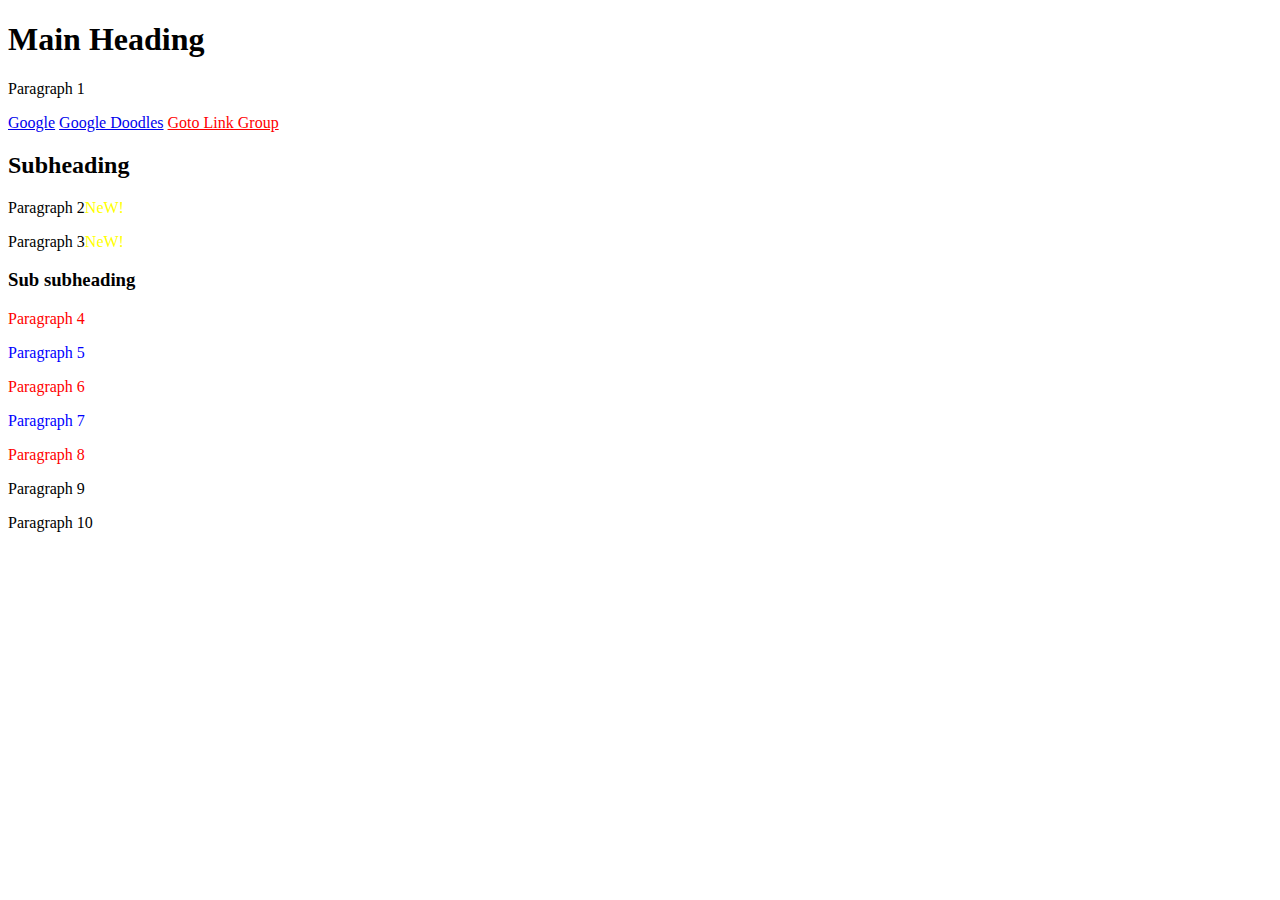
<file: advanced/index.html>
<!DOCTYPE html>
<html lang="en">

<head>
    <meta charset="UTF-8">
    <title>Advanced CSS - Assignment 1</title>
    <style>
       
                a[title~="http://www.google.com"] {
                color: green;
            }
            a[target="_blank"] {
                color: red }
               
              #second-div p:nth-child(2n+1) {
                color: blue; }

                #second-div p:nth-child(2n+2) {
                    color: red;
                }
                
          #first-div > p:after{
                    content: "NeW!";
                    color: yellow;
                    }
            
             
              
            body > p:last-child:hover {
                    font-style: italic;
            
            }
            
              

    </style>
</head>

<body>
    <h1>Main Heading</h1>
    <p>Paragraph 1</p>
    <a href="https://www.google.com/"  >Google</a>
    <a href="https://www.google.com/doodles" >Google Doodles</a>
    <a href="https://www.link-group.eu/" target="_blank">Goto Link Group</a>
    <div id="first-div">
        <h2>Subheading</h2>
       
        <p>Paragraph 2</p>
        <p>Paragraph 3</p>
        

        <div id="second-div">
            <h3>Sub subheading</h3>
            <p>Paragraph 4</p>
            <p>Paragraph 5</p>
            <p>Paragraph 6</p>
            <p>Paragraph 7</p>
            <p>Paragraph 8</p>
        </div>
    </div>
    <p>Paragraph 9</p>
   <p> Paragraph 10</p>
</body>

</html>
</file>
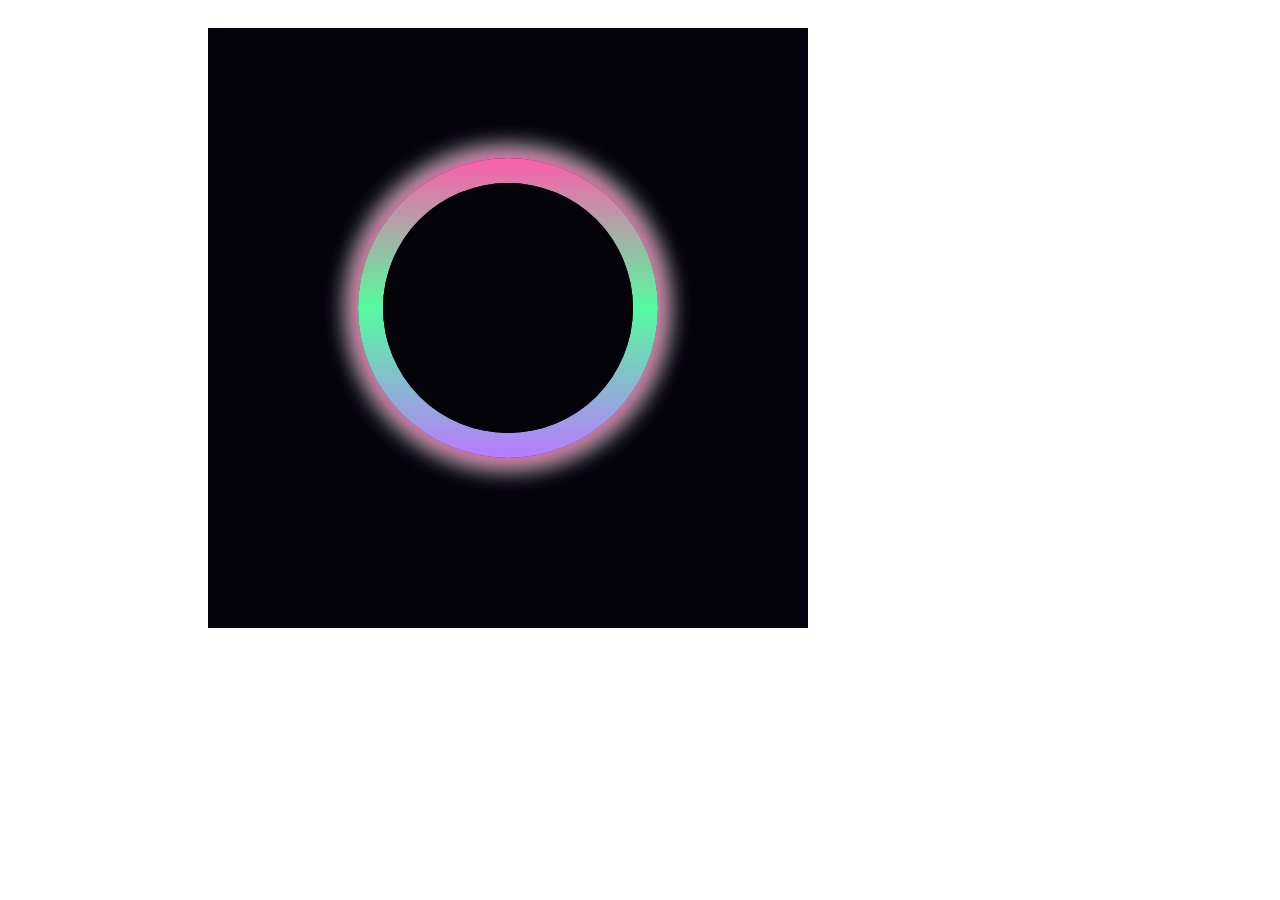
<file: animacija/index.html>
<!DOCTYPE html>
<html>
<head>
    <style>


        #kocka{
            width: 600px;
            height: 600px;
            background-color: #050210;
            transform: translate(200px, 20px);

        }

        #krug{
            width: 300px;
            height: 300px;
            transform: translate(150px, 130px);
            border-radius: 100%;

            animation-name: rotacija;
            animation-duration: 1.1s;
            animation-iteration-count: infinite;
            animation-timing-function:linear;
            filter: blur(0.5px);
   

            background: linear-gradient( #fb5dad, #55fb9f, #b97aff);
            box-shadow: 0 0 24px 8px #fb5dad, 0 0 25px 8px #55fb9f;
            
 
        }


        
        #rupa{
            width: 250px;
            height: 250px;
            border-radius: 100%;
            background-color: rgb(4, 3, 10);
            transform: translate(25px, 25px);

            animation-name: rupa;
            animation-duration: 0.8s;
            animation-iteration-count: infinite;
            animation-timing-function:linear;


        }

        #centar{
            width: 250px;
            height: 250px;
            border-radius: 100%;
            background-color: rgb(4, 3, 10);

            animation-name: talas;
            animation-duration: 1s;
            animation-iteration-count: infinite;
            animation-timing-function:ease-out;
           
        }

        @keyframes rotacija{
            0%{
            transform: translate(150px, 130px) rotate(0deg);
 
        }
        100%{
            transform: translate(150px, 130px) rotate(360deg);

        }
        }

        @keyframes talas{
            0%{
                background-color: darkblue;

            }
            100%{
                background-color: opacity 100%;
            }
        }

      


    </style>

</head>

<body>
    <div id="kocka">
        <div id="krug">
       
            <div id="rupa">
                <div id="centar">

                </div>

                </div>
        </div>

    </div>
</file>
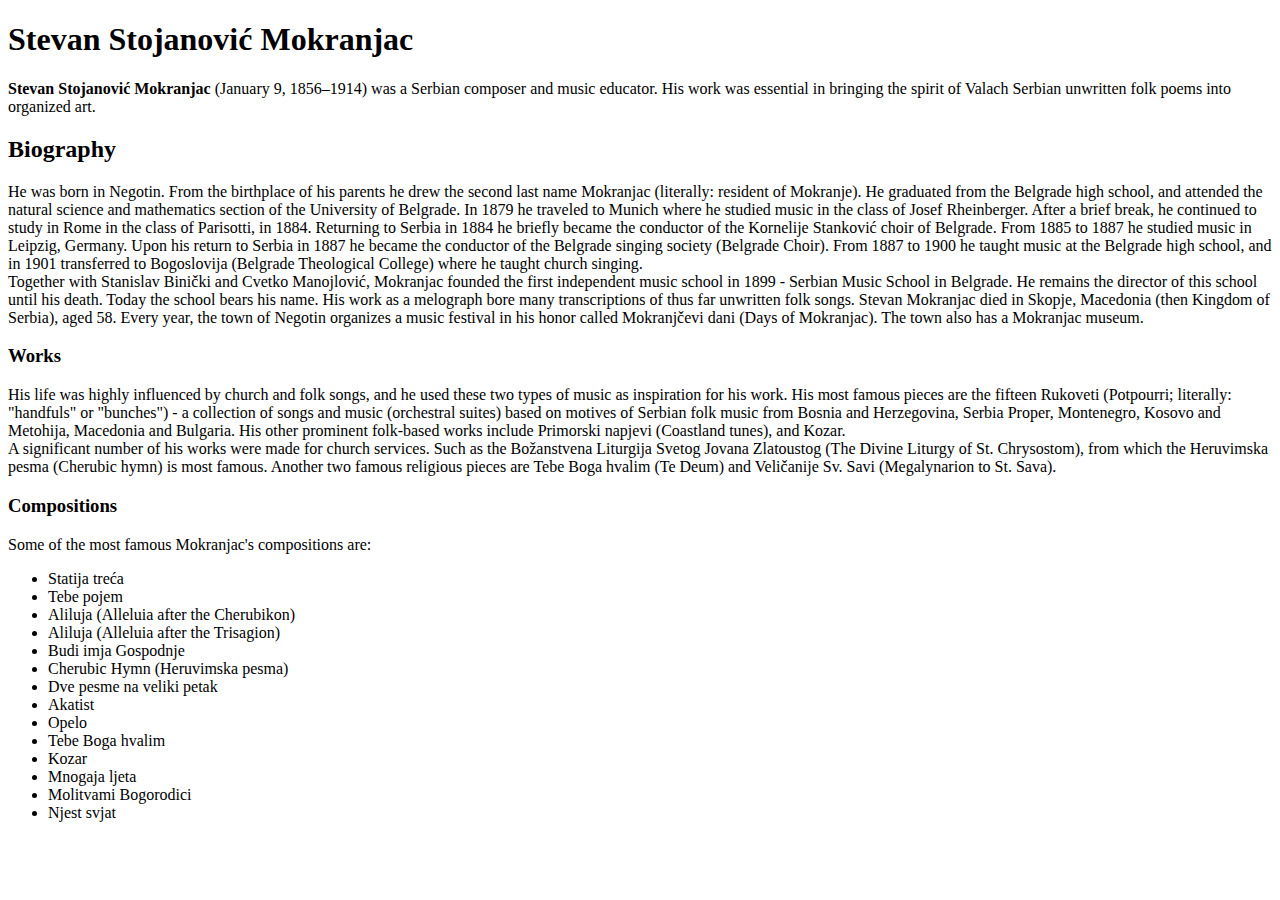
<file: Assigment_HTML_CSS_1/index.html>
<!DOCTYPE html>
<html lang="en">
<head>
    <meta charset="UTF-8">
    <title>Kreiranje prvog HTML dokumenta</title>
</head>
<body>
    <h1>Stevan Stojanović Mokranjac</h1>
    <p><b>Stevan Stojanović Mokranjac</b>  (January 9, 1856–1914) was a Serbian composer and music educator. His work was essential in bringing the spirit of Valach Serbian unwritten folk poems into organized art. </p>
    <h2>Biography</h2>
    <p>He was born in Negotin. From the birthplace of his parents he drew the second last name Mokranjac (literally: resident of Mokranje). He graduated from the Belgrade high school, and attended the natural science and mathematics section of the University of Belgrade. In 1879 he traveled to Munich where he studied music in the class of Josef Rheinberger. After a brief break, he continued to study in Rome in the class of Parisotti, in 1884. Returning to Serbia in 1884 he briefly became the conductor of the Kornelije Stanković choir of Belgrade. From 1885 to 1887 he studied music in Leipzig, Germany. Upon his return to Serbia in 1887 he became the conductor of the Belgrade singing society (Belgrade Choir). From 1887 to 1900 he taught music at the Belgrade high school, and in 1901 transferred to Bogoslovija (Belgrade Theological College) where he taught church singing. <br> Together with Stanislav Binički and Cvetko Manojlović, Mokranjac founded the first independent music school in 1899 - Serbian Music School in Belgrade. He remains the director of this school until his death. Today the school bears his name. His work as a melograph bore many transcriptions of thus far unwritten folk songs. Stevan Mokranjac died in Skopje, Macedonia (then Kingdom of Serbia), aged 58. Every year, the town of Negotin organizes a music festival in his honor called Mokranjčevi dani (Days of Mokranjac). The town also has a Mokranjac museum.</p>
    <h3>Works</h3>
    <p> His life was highly influenced by church and folk songs, and he used these two types of music as inspiration for his work. His most famous pieces are the fifteen Rukoveti (Potpourri; literally: "handfuls" or "bunches") - a collection of songs and music (orchestral suites) based on motives of Serbian folk music from Bosnia and Herzegovina, Serbia Proper, Montenegro, Kosovo and Metohija, Macedonia and Bulgaria. His other prominent folk-based works include Primorski napjevi (Coastland tunes), and Kozar. <br> A significant number of his works were made for church services. Such as the Božanstvena Liturgija Svetog Jovana Zlatoustog (The Divine Liturgy of St. Chrysostom), from which the Heruvimska pesma (Cherubic hymn) is most famous. Another two famous religious pieces are Tebe Boga hvalim (Te Deum) and Veličanije Sv. Savi (Megalynarion to St. Sava).</p>
    <h3>Compositions</h3>
    <p>Some of the most famous Mokranjac's compositions are:</p>
    <ul>
        <li>Statija treća</li>
        <li>Tebe pojem</li>
        <li>Aliluja (Alleluia after the Cherubikon)</li>
        <li>Aliluja (Alleluia after the Trisagion) </li>
        <li>Budi imja Gospodnje</li>
        <li>Cherubic Hymn (Heruvimska pesma)</li>
        <li>Dve pesme na veliki petak</li>
        <li>Akatist</li>
        <li>Opelo</li>
        <li>Tebe Boga hvalim</li>
        <li>Kozar</li>
        <li>Mnogaja ljeta</li>
        <li>Molitvami Bogorodici</li>
        <li>Njest svjat</li>
    </ul>
</body>
</html>
</file>
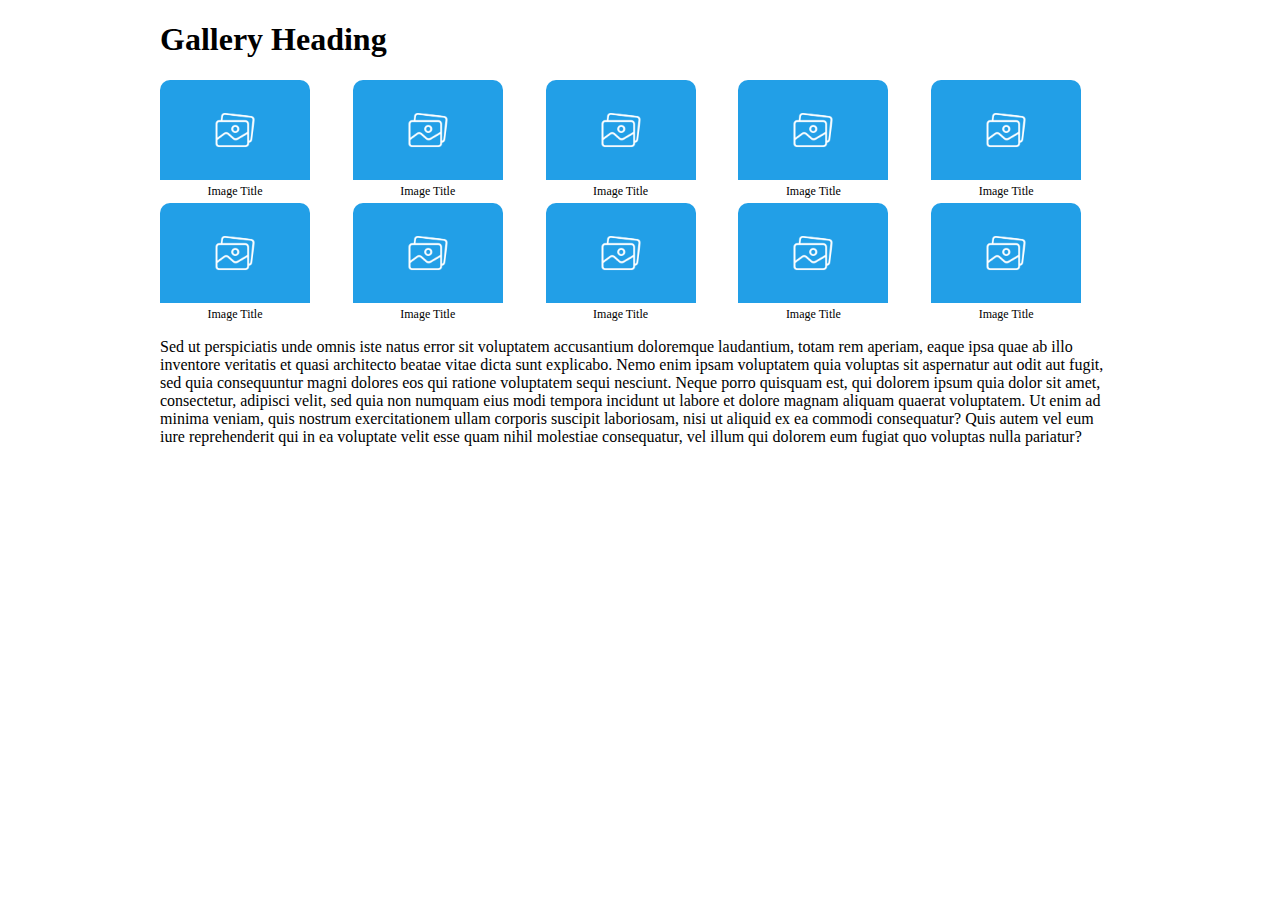
<file: responsive_galerija/index.html>
<!DOCTYPE html>
<html lang="en">

    <head>
        <meta charset="UTF-8">
        <meta name="viewport" content="width=device-width, initial-scale=1.0">
        <title>My Gallery</title>
        

        <style>
            .body {
                font-family: sans-serif;
            }

            img {
                width: 100%;
                background-color: rgb(34, 159, 231);
                border-radius: 10px 10px 0px 0px;
            }

            #container {
                max-width: 960px;
                width: 90%;
                margin: 0 auto;
            }

            #galerija {
                display: grid;
                grid-template-columns: 1fr 1fr 1fr 1fr 1fr;
                grid-gap: 4px;
              

            }
            .slika {
                width: 150px;
                border: solid 0px;
            }

            figcaption {
                font-size: 12px;
                text-align: center;
            }

            @media screen and (max-width: 1024px) {
                #galerija {
                    grid-template-columns: 1fr 1fr 1fr 1fr 1fr;
                }
            }

            @media screen and (max-width: 768px) {
                #galerija {
                    grid-template-columns: 1fr 1fr 1fr;
                    margin: 0 auto;
                }
            }

            @media screen and (max-width: 414px) {
                #container {
                    margin: auto auto;
                }
                #galerija {
                    grid-template-columns: 1fr;
                }
                h1{
                    font-size: 21px;
                }

            }

        </style>
    </head>

    <body>

        
</div>
        
        <div id="container">
            <h1>Gallery Heading</h1>
                <div id="galerija">
                    <div class="slika"><img src="placeholder-image.png"><figcaption>Image Title</figcaption></div>
                    <div class="slika"><img src="placeholder-image.png"><figcaption>Image Title</figcaption></div>
                    <div class="slika"><img src="placeholder-image.png"><figcaption>Image Title</figcaption></div>
                    <div class="slika"><img src="placeholder-image.png"><figcaption>Image Title</figcaption></div>
                    <div class="slika"><img src="placeholder-image.png"><figcaption>Image Title</figcaption></div>
                    <div class="slika"><img src="placeholder-image.png"><figcaption>Image Title</figcaption></div>
                    <div class="slika"><img src="placeholder-image.png"><figcaption>Image Title</figcaption></div>
                    <div class="slika"><img src="placeholder-image.png"><figcaption>Image Title</figcaption></div>
                    <div class="slika"><img src="placeholder-image.png"><figcaption>Image Title</figcaption></div>
                    <div class="slika"><img src="placeholder-image.png"><figcaption>Image Title</figcaption></div>
                </div>
                <div id="paragraf">
                    <p>Sed ut perspiciatis unde omnis iste natus error sit voluptatem accusantium doloremque laudantium, totam rem aperiam, eaque ipsa quae ab illo inventore veritatis et quasi architecto beatae vitae dicta sunt explicabo. Nemo enim ipsam voluptatem quia voluptas sit aspernatur aut odit aut fugit, sed quia consequuntur magni dolores eos qui ratione voluptatem sequi nesciunt. Neque porro quisquam est, qui dolorem ipsum quia dolor sit amet, consectetur, adipisci velit, sed quia non numquam eius modi tempora incidunt ut labore et dolore magnam aliquam quaerat voluptatem. Ut enim ad minima veniam, quis nostrum exercitationem ullam corporis suscipit laboriosam, nisi ut aliquid ex ea commodi consequatur? Quis autem vel eum iure reprehenderit qui in ea voluptate velit esse quam nihil molestiae consequatur, vel illum qui dolorem eum fugiat quo voluptas nulla pariatur?</p>
                </div>
        </div>
    
    </body>
    </html>
</file>
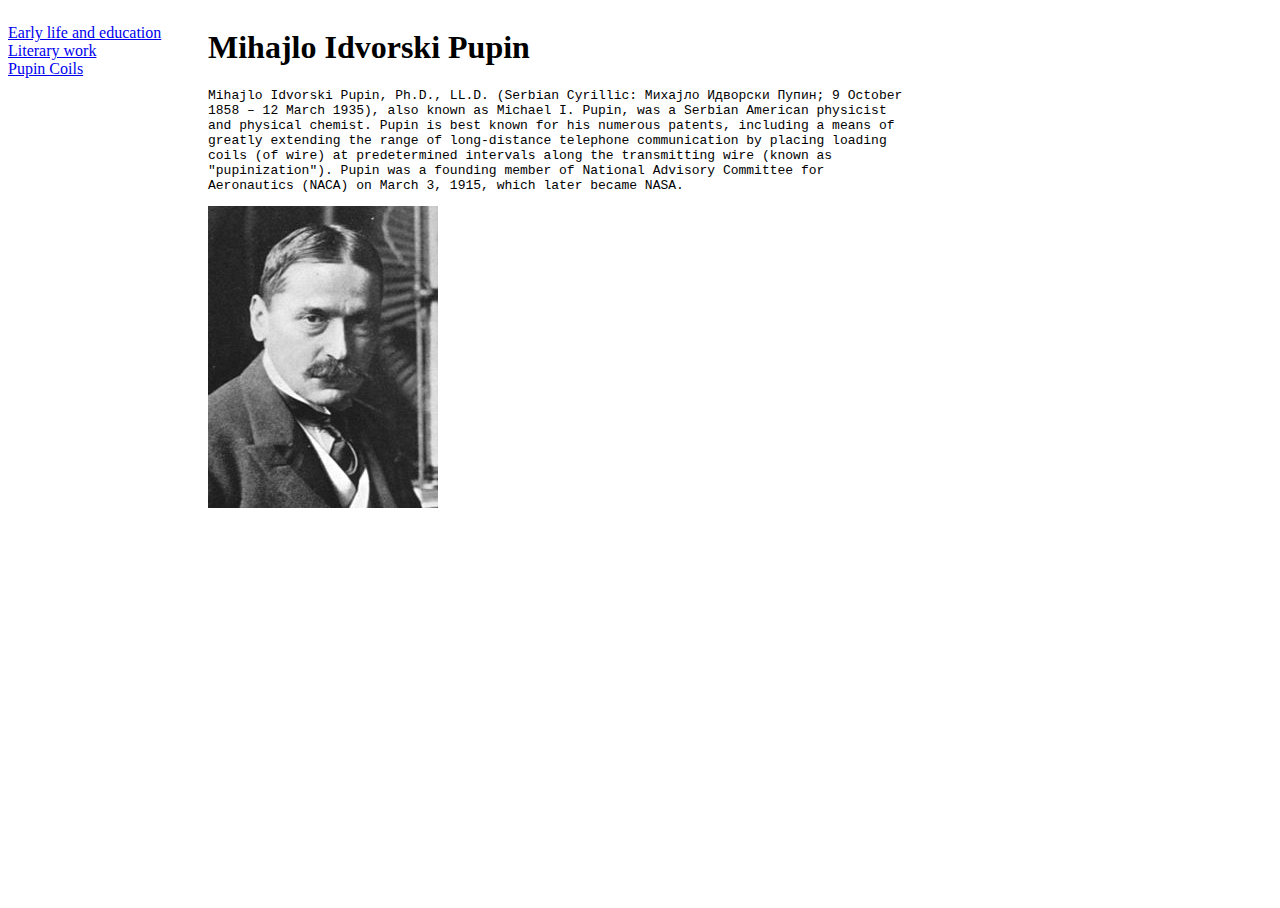
<file: mini_html_sajt/main_page/index.html>
<!DOCTYPE html>
<html lang="en">
<head>
    <meta charset="UTF-8">
    <title>Main page</title>
   
    <style media="screen">
    body {
            width: 960px;
            height: auto; 
        }

  .nav  { 
      width: 200px;
      float: left;
      height: 900px;
      text-align: left;
      border-right: 1px black;   
  }
  .sad {
    width: 700px;
    float: left;
  }
  h1 {font-family:Verdana;
font-style: italic, bold;}

p { font-family: monospace;

}
    </style>
</head>
<body>
   <div id="navigacija" class="nav"> 
    <dl>
        <dt><a href="early_life_and_education/index.html">Early life and education</a></dt>
        <dt> <a href="literary_work/index.html">Literary work</a> </dt>
        <dt> <a href="pupin_coils/index.html">Pupin Coils</a> </dt>
        </dl>
</div>
 
   
    <div id="sadrzaj" class="sad">
        <h1>Mihajlo Idvorski Pupin</h1>  
        <p>Mihajlo Idvorski Pupin, Ph.D., LL.D. (Serbian Cyrillic: Михајло Идворски Пупин; 9 October 1858 – 12 March 1935), also known as Michael I. Pupin, was a Serbian American physicist and physical chemist. Pupin is best known for his numerous patents, including a means of greatly extending the range of long-distance telephone communication by placing loading coils (of wire) at predetermined intervals along the transmitting wire (known as "pupinization"). Pupin was a founding member of National Advisory Committee for Aeronautics (NACA) on March 3, 1915, which later became NASA.</p>
        <aside><img src="pupin.jpg" alt="Pupin"></aside>
    </div>

</body>
</html>
</file>
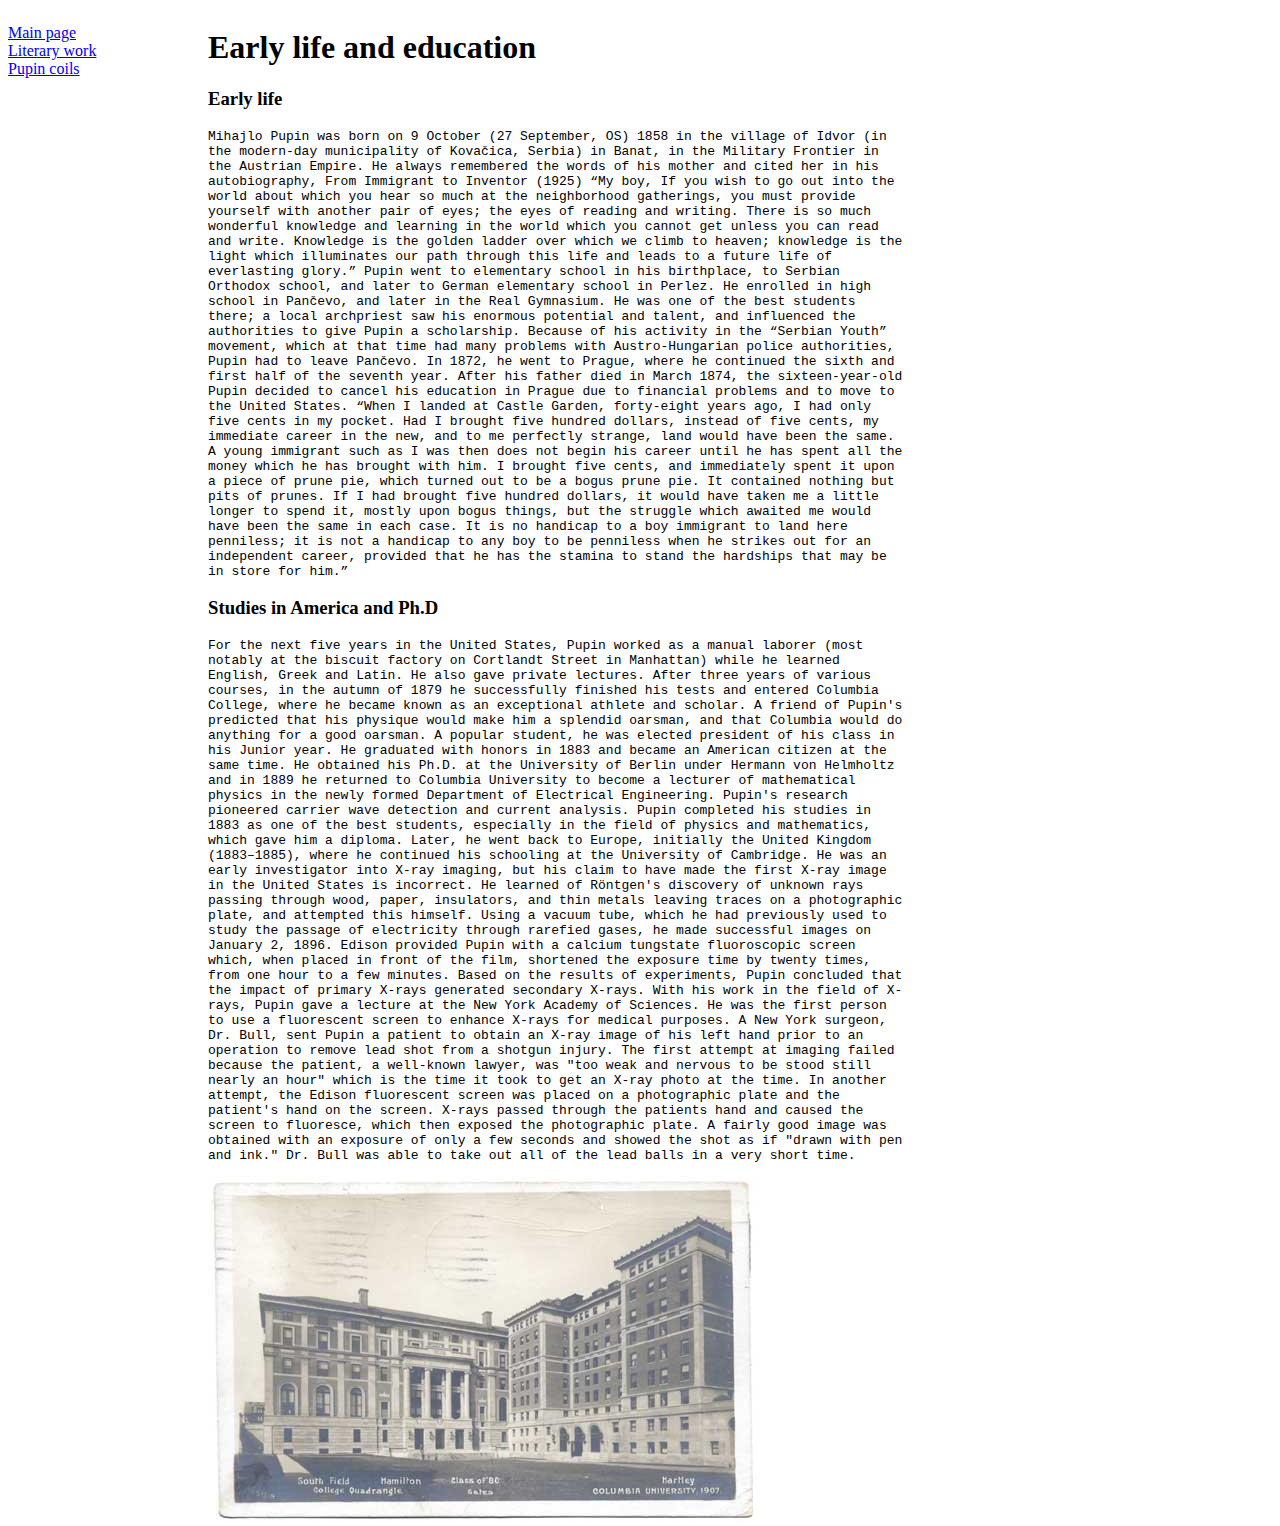
<file: mini_html_sajt/main_page/early_life_and_education/index.html>
<!DOCTYPE html>
<html lang="en">
<head>
    <meta charset="UTF-8">
    <title>Early life and education</title>
<style>
    
       body {
            width: 960px;
            height: auto; 
        }

  .nav  { 
      width: 200px;
      float: left;
      height: 900px;
      text-align: left;
      border-right: 1px black;   
  }
  .sad {
    width: 700px;
    float: left;
  }
  h1 {font-family:Verdana;
font-style: italic, bold;}

p { font-family: monospace;

}
</style>
    
</head>
<body>
    <div id="navigacija" class="nav">
        <dl>
            <dt> <a href="../index.html">Main page</a> </dt>
            <dt> <a href="../literary_work/index.html">Literary work</a> </dt>
            <dt> <a href="../pupin_coils/index.html">Pupin coils</a> </dt>
        </dl>
    </div>
   
    
   <div id="sadrzaj" class="sad"> 
       <h1>Early life and education</h1>
    <h3>Early life</h3>
    <p>Mihajlo Pupin was born on 9 October (27 September, OS) 1858 in the village of Idvor (in the modern-day municipality of Kovačica, Serbia) in Banat, in the Military Frontier in the Austrian Empire. He always remembered the words of his mother and cited her in his autobiography, From Immigrant to Inventor (1925)
        “My boy, If you wish to go out into the world about which you hear so much at the neighborhood gatherings, you must provide yourself with another pair of eyes; the eyes of reading and writing. There is so much wonderful knowledge and learning in the world which you cannot get unless you can read and write. Knowledge is the golden ladder over which we climb to heaven; knowledge is the light which illuminates our path through this life and leads to a future life of everlasting glory.”
        Pupin went to elementary school in his birthplace, to Serbian Orthodox school, and later to German elementary school in Perlez. He enrolled in high school in Pančevo, and later in the Real Gymnasium. He was one of the best students there; a local archpriest saw his enormous potential and talent, and influenced the authorities to give Pupin a scholarship.
        Because of his activity in the “Serbian Youth” movement, which at that time had many problems with Austro-Hungarian police authorities, Pupin had to leave Pančevo. In 1872, he went to Prague, where he continued the sixth and first half of the seventh year. After his father died in March 1874, the sixteen-year-old Pupin decided to cancel his education in Prague due to financial problems and to move to the United States.
        “When I landed at Castle Garden, forty-eight years ago, I had only five cents in my pocket. Had I brought five hundred dollars, instead of five cents, my immediate career in the new, and to me perfectly strange, land would have been the same. A young immigrant such as I was then does not begin his career until he has spent all the money which he has brought with him. I brought five cents, and immediately spent it upon a piece of prune pie, which turned out to be a bogus prune pie. It contained nothing but pits of prunes. If I had brought five hundred dollars, it would have taken me a little longer to spend it, mostly upon bogus things, but the struggle which awaited me would have been the same in each case. It is no handicap to a boy immigrant to land here penniless; it is not a handicap to any boy to be penniless when he strikes out for an independent career, provided that he has the stamina to stand the hardships that may be in store for him.” </p>
<h3>Studies in America and Ph.D</h3>
<p>For the next five years in the United States, Pupin worked as a manual laborer (most notably at the biscuit factory on Cortlandt Street in Manhattan) while he learned English, Greek and Latin. He also gave private lectures. After three years of various courses, in the autumn of 1879 he successfully finished his tests and entered Columbia College, where he became known as an exceptional athlete and scholar. A friend of Pupin's predicted that his physique would make him a splendid oarsman, and that Columbia would do anything for a good oarsman. A popular student, he was elected president of his class in his Junior year. He graduated with honors in 1883 and became an American citizen at the same time.

    He obtained his Ph.D. at the University of Berlin under Hermann von Helmholtz and in 1889 he returned to Columbia University to become a lecturer of mathematical physics in the newly formed Department of Electrical Engineering. Pupin's research pioneered carrier wave detection and current analysis.
    
    Pupin completed his studies in 1883 as one of the best students, especially in the field of physics and mathematics, which gave him a diploma. Later, he went back to Europe, initially the United Kingdom (1883–1885), where he continued his schooling at the University of Cambridge. He was an early investigator into X-ray imaging, but his claim to have made the first X-ray image in the United States is incorrect. He learned of Röntgen's discovery of unknown rays passing through wood, paper, insulators, and thin metals leaving traces on a photographic plate, and attempted this himself. Using a vacuum tube, which he had previously used to study the passage of electricity through rarefied gases, he made successful images on January 2, 1896. Edison provided Pupin with a calcium tungstate fluoroscopic screen which, when placed in front of the film, shortened the exposure time by twenty times, from one hour to a few minutes. Based on the results of experiments, Pupin concluded that the impact of primary X-rays generated secondary X-rays. With his work in the field of X-rays, Pupin gave a lecture at the New York Academy of Sciences. He was the first person to use a fluorescent screen to enhance X-rays for medical purposes. A New York surgeon, Dr. Bull, sent Pupin a patient to obtain an X-ray image of his left hand prior to an operation to remove lead shot from a shotgun injury. The first attempt at imaging failed because the patient, a well-known lawyer, was "too weak and nervous to be stood still nearly an hour" which is the time it took to get an X-ray photo at the time. In another attempt, the Edison fluorescent screen was placed on a photographic plate and the patient's hand on the screen. X-rays passed through the patients hand and caused the screen to fluoresce, which then exposed the photographic plate. A fairly good image was obtained with an exposure of only a few seconds and showed the shot as if "drawn with pen and ink." Dr. Bull was able to take out all of the lead balls in a very short time.</p>

<aside><img src="university.jpg" alt="university" id="slika"></aside>
</div>
    </body>
</html>
</file>
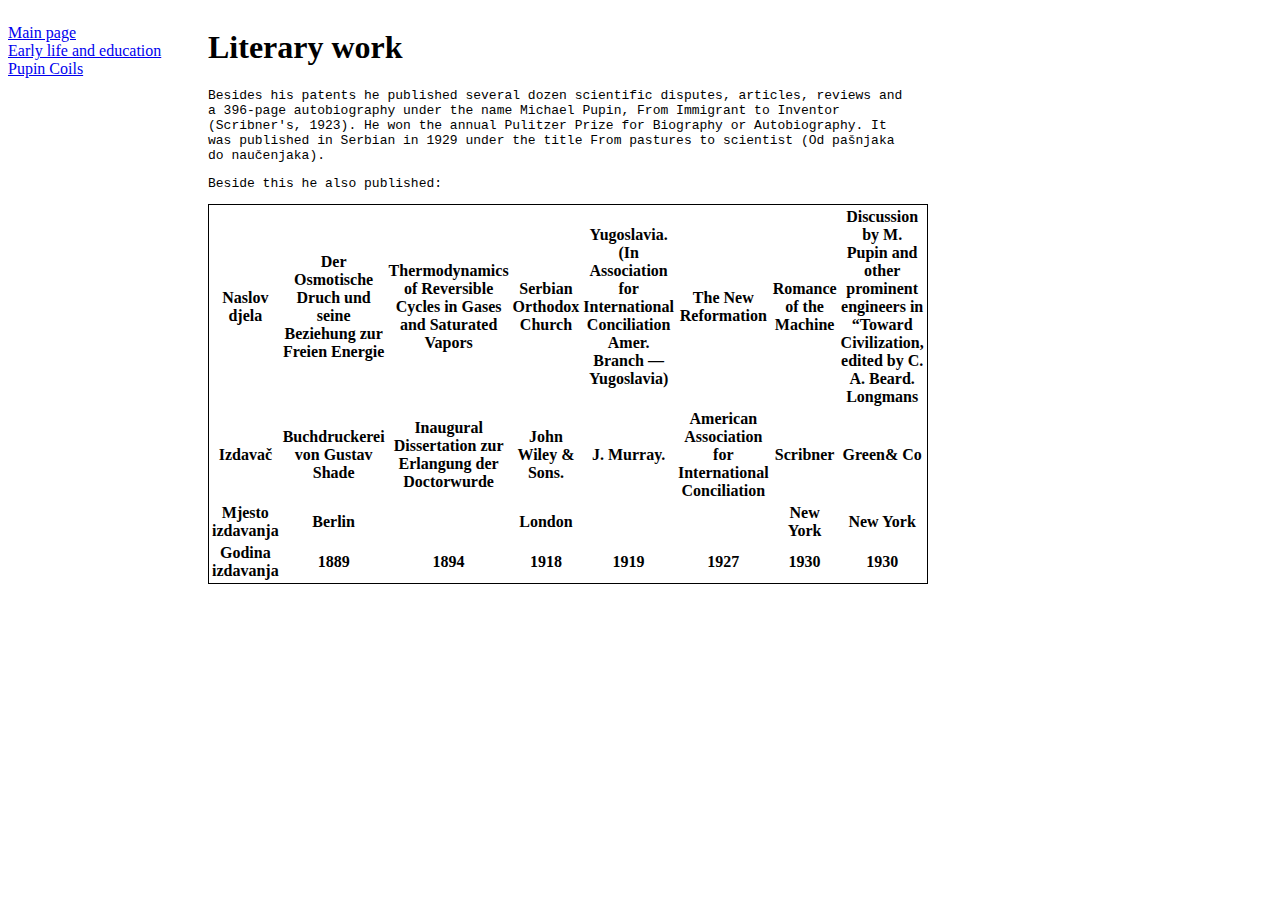
<file: mini_html_sajt/main_page/literary_work/index.html>
<!DOCTYPE html>
<html lang="en">
<head>
    <meta charset="UTF-8">
    <title>Literary work</title>
    <style>
         body {
            width: 960px;
            height: auto; 
        }

  .nav  { 
      width: 200px;
      float: left;
      height: 900px;
      text-align: left;
      border-right: 1px black;   
  }
  .sad {
    width: 700px;
    float: left;
  }
  h1 {font-family:Verdana;
font-style: italic, bold;}

p { font-family: monospace;

}
.tabela { border:1px solid black;
            margin:1px solid black
}
    </style>
</head>
<body>
    <div id="navigacija" class="nav">
        <dl>
            <dt> <a href="../index.html">Main page</a> </dt>
            <dt> <a href="../early_life_and_education/index.html">Early life and education</a> </dt>
            <dt> <a href="../pupin_coils/index.html">Pupin Coils</a> </dt>
        </dl>
    </div>

   <div id="sadrzaj" class="sad">
    <h1>Literary work</h1>

   <p>Besides his patents he published several dozen scientific disputes, articles, reviews and a 396-page autobiography under the name Michael Pupin, From Immigrant to Inventor (Scribner's, 1923). He won the annual Pulitzer Prize for Biography or Autobiography. It was published in Serbian in 1929 under the title From pastures to scientist (Od pašnjaka do naučenjaka). </p>
   <p> Beside this he also published:</p>
   <table class="tabela">
    <tr>
        <th> Naslov djela </th>
        <th> Der Osmotische Druch und seine Beziehung zur Freien Energie </th>
        <th> Thermodynamics of Reversible Cycles in Gases and Saturated Vapors </th>
        <th> Serbian Orthodox Church </th>
        <th> Yugoslavia. (In Association for International Conciliation Amer. Branch —Yugoslavia) </th>
        <th> The New Reformation </th>
        <th> Romance of the Machine </th>
        <th> Discussion by M. Pupin and other prominent engineers in “Toward Civilization, edited by C. A. Beard. Longmans </th>  
    </tr>
    <tr>
        <th> Izdavač </th>
        <th>Buchdruckerei von Gustav Shade </th>
        <th>  Inaugural Dissertation zur Erlangung der Doctorwurde </th>
        <th> John Wiley & Sons. </th>
        <th> J. Murray. </th>
        <th> American Association for International Conciliation </th>
        <th> Scribner </th>
       <th> Green& Co </th>
    </tr>
    <tr> 
<th> Mjesto izdavanja </th>
<th> Berlin </th>      
<th>  </th>
<th> London </th>
<th>  </th>
<th> </th>
<th> New York </th>
<th> New York </th>
    </tr>


    <tr>
<th> Godina izdavanja </th>
<th> 1889 </th>
<th> 1894 </th>
<th> 1918 </th>
<th> 1919 </th>
<th> 1927 </th>
<th> 1930 </th>
<th> 1930 </th>
    </tr>
</table>
   </div>
</body>
</html>
</file>
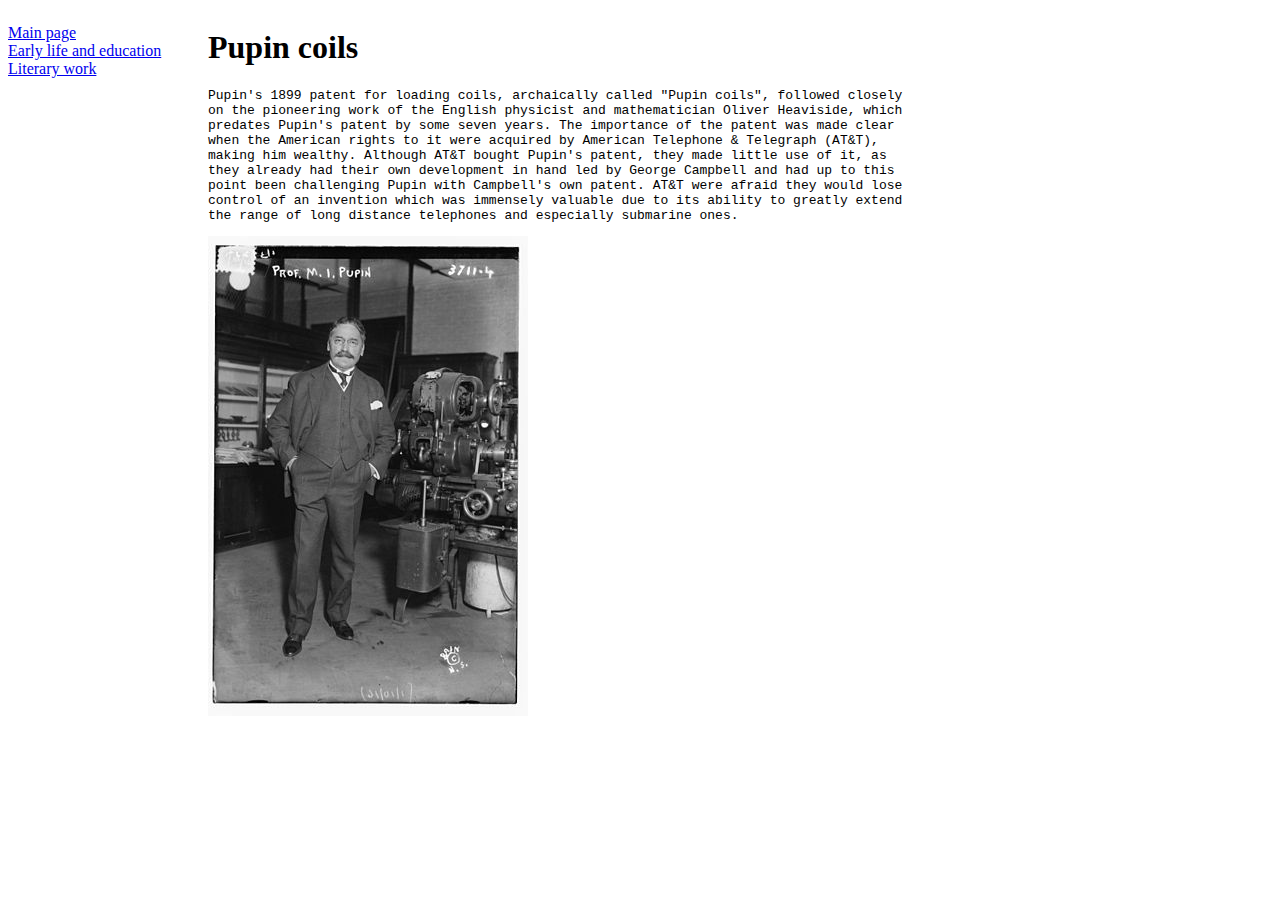
<file: mini_html_sajt/main_page/pupin_coils/index.html>
<!DOCTYPE html>
<html lang="en">
<head>
    <meta charset="UTF-8">
    <title>Pupin coils</title>
    <style>
           body {
            width: 960px;
            height: auto; 
        }

  .nav  { 
      width: 200px;
      float: left;
      height: 900px;
      text-align: left;
      border-right: 1px black;   
  }
  .sad {
    width: 700px;
    float: left;
  }
  h1 {font-family:Verdana;
font-style: italic, bold;}

p { font-family: monospace;

}
    </style>
</head>
<body>
    <div id="navigavija" class="nav">
      
<dl>
    <dt> <a href="../index.html">Main page</a> </dt>
    <dt> <a href="../early_life_and_education/index.html">Early life and education</a> </dt>
    <dt> <a href="../literary_work/index.html">Literary work</a> </dt>
</dl>      
    </div>
<div id="sadrzaj" class="sad">
       <h1>Pupin coils</h1>
   <p>Pupin's 1899 patent for loading coils, archaically called "Pupin coils", followed closely on the pioneering work of the English physicist and mathematician Oliver Heaviside, which predates Pupin's patent by some seven years. The importance of the patent was made clear when the American rights to it were acquired by American Telephone & Telegraph (AT&T), making him wealthy. Although AT&T bought Pupin's patent, they made little use of it, as they already had their own development in hand led by George Campbell and had up to this point been challenging Pupin with Campbell's own patent. AT&T were afraid they would lose control of an invention which was immensely valuable due to its ability to greatly extend the range of long distance telephones and especially submarine ones.</p>
<img src="pupin-1916.jpg" alt="Pupin-1916">
</div>

</body>
</html>
</file>
